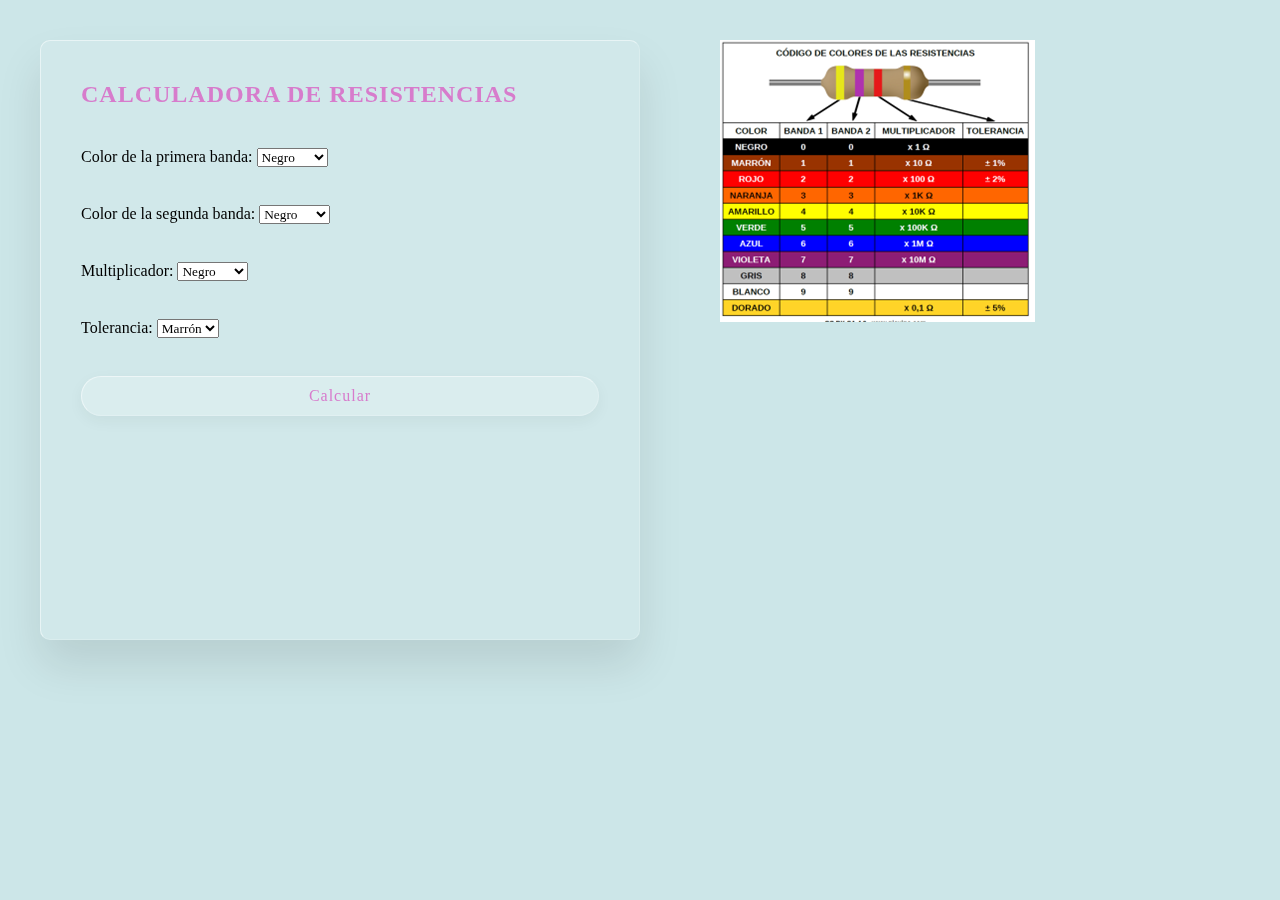
<file: index.html>
<!DOCTYPE html>
<html lang="en">
<head>
    <meta charset="UTF-8">
    <meta http-equiv="X-UA-Compatible" content="IE=edge">
    <meta name="viewport" content="width=device-width, initial-scal">
    <title>C.R </title>
    <link rel="icon" href="media/logo.png">
    <link rel="stylesheet" href="estilos.css">
</head>
<body>
    <section>
        <div class="contenedor">
            <div class="formulario">
                <h2>CALCULADORA DE RESISTENCIAS</h2>
                <form id="resistorForm">
                    <div class="input">
                        <label for="color1">Color de la primera banda:</label>
                        <select name="color1" id="color1">
                            <option value="0">Negro</option>
                            <option value="1">Marrón</option>
                            <option value="2">Rojo</option>
                            <option value="3">Naranja</option>
                            <option value="4">Amarillo</option>
                            <option value="5">Verde</option>
                            <option value="6">Azul</option>
                            <option value="7">Violeta</option>
                            <option value="8">Gris</option>
                            <option value="9">Blanco</option>
                        </select> <br> <br>
                    </div>

                    <div class="input">
                        <label for="color2">Color de la segunda banda:</label>
                        <select name="color2" id="color2">
                      <option value="0">Negro</option>
                      <option value="1">Marrón</option>
                      <option value="2">Rojo</option>
                      <option value="3">Naranja</option>
                      <option value="4">Amarillo</option>
                      <option value="5">Verde</option>
                      <option value="6">Azul</option>
                      <option value="7">Violeta</option>
                      <option value="8">Gris</option>
                      <option value="9">Blanco</option>
                        </select><br><br>
                    </div>

                    <div class="input">
                        <label for="multiplicador">Multiplicador:</label>
                        <select name="multiplicador" id="multiplicador">
                            <option value="1">Negro</option>
                            <option value="10">Marrón</option>
                            <option value="100">Rojo</option>
                            <option value="1000">Naranja</option>
                            <option value="10000">Amarillo</option>
                            <option value="100000">Verde</option>
                            <option value="1000000">Azul</option>
                            <option value="10000000">Violeta</option>
                            <option value="100000000">Dorado</option>
                        </select><br><br>
                    </div>

                    <div class="input">
                        <label for="tolerancia">Tolerancia:</label>
                        <select name="tolerancia" id="tolerancia">
                           <option value="1%">Marrón</option>
                           <option value="2%">Rojo</option>
                           <option value="5%">Dorado</option>
                        </select><br><br>
                    </div>

                    <div class="input">
                        <input type="button" value="Calcular" onclick="calcularResistencia()">
                    </div>
                </form>

                <div id="resultado"></div>
            </div>
        </div>
    </section>

    <section>
        <div class="imagen">
            <img src="ImagenResistencias.png" alt="">
        </div>
        
    </section>

    <script>
        // Funcion para calcular la resistencia 
        function calcularResistencia() {
            // Se obtienen los valores del formulario
            var color1 = parseInt(document.getElementById("color1").value) || 0;
            var color2 = parseInt(document.getElementById("color2").value) || 0;
            var multiplicador = parseInt(document.getElementById("multiplicador").value) || 0;
            var tolerancia = parseFloat(document.getElementById("tolerancia").value) || 0;
            var value= 0;
        
            //Se calcula el valor de la resistencia 
            //mulyiplicar el color de la primera banda por 10 y asi sumar el color de la segunda banda 
            var value = color1 * 10 + color2;
            //al resultado anterior se le multiplica lo que equivale el color de la tercera banda o multiplicador 
            value *= multiplicador;

            // Calcular los valores minimos y maximos 
            var minValue = value - (value * (tolerancia / 100));
            var maxValue = value + ( value * (tolerancia / 100));


            // Se muestra el resultado 
            document.getElementById("resultado").innerHTML = "El valor de la resistencia es: " + value + " ohms, al " + tolerancia + " %"+
             " con un rango de " + minValue+ " a " + maxValue  + " ohms.";
        }
    </script>
</body>
</html>
</file>
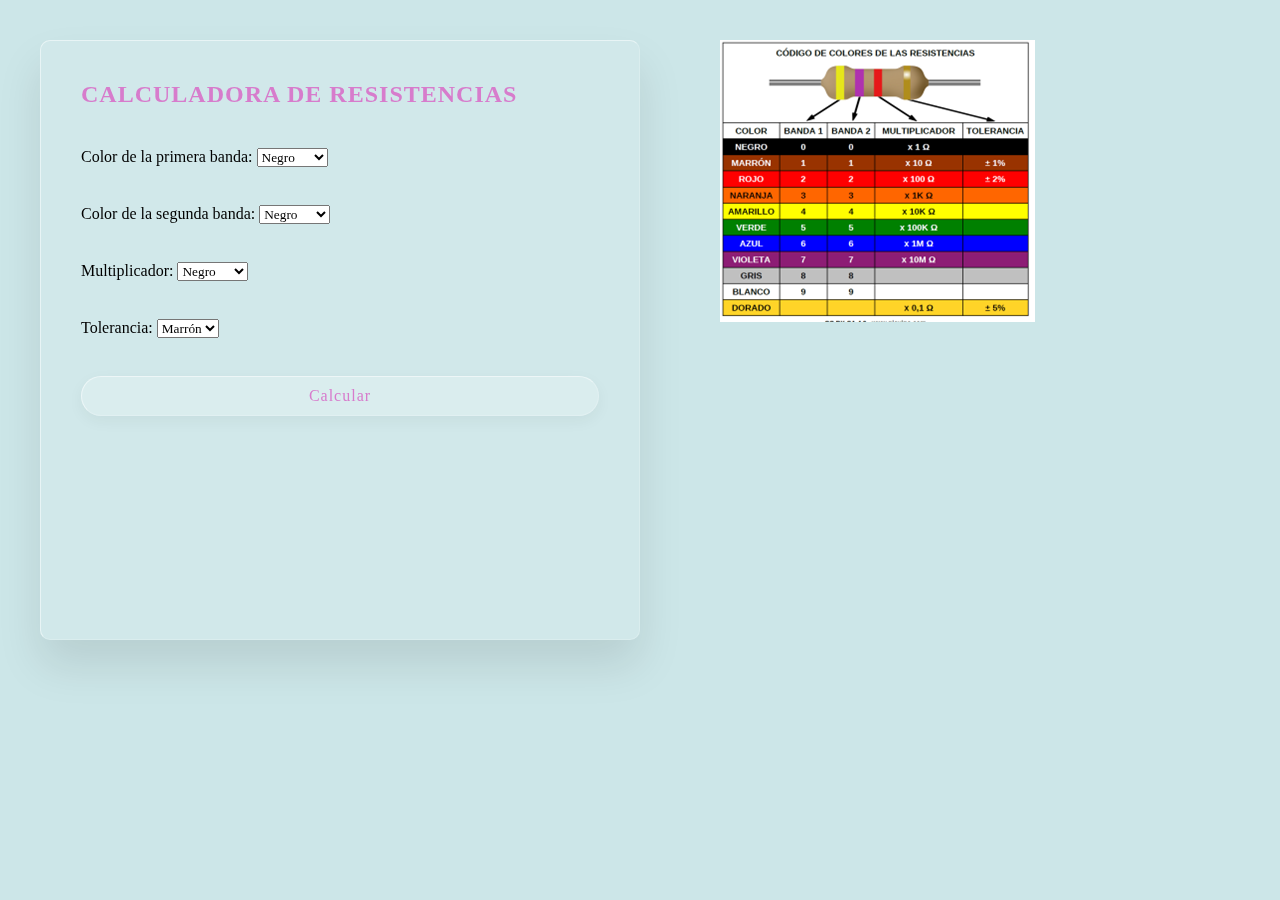
<file: colores.html>
<!DOCTYPE html>
<html lang="en">
<head>
    <meta charset="UTF-8">
    <meta http-equiv="X-UA-Compatible" content="IE=edge">
    <meta name="viewport" content="width=device-width, initial-scal">
    <title>C.R </title>
    <link rel="icon" href="media/logo.png">
    <link rel="stylesheet" href="estilos.css">
</head>
<body>
    <section>
        <div class="contenedor">
            <div class="formulario">
                <h2>CALCULADORA DE RESISTENCIAS</h2>
                <form id="resistorForm">
                    <div class="input">
                        <label for="color1">Color de la primera banda:</label>
                        <select name="color1" id="color1">
                            <option value="0">Negro</option>
                            <option value="1">Marrón</option>
                            <option value="2">Rojo</option>
                            <option value="3">Naranja</option>
                            <option value="4">Amarillo</option>
                            <option value="5">Verde</option>
                            <option value="6">Azul</option>
                            <option value="7">Violeta</option>
                            <option value="8">Gris</option>
                            <option value="9">Blanco</option>
                        </select> <br> <br>
                    </div>

                    <div class="input">
                        <label for="color2">Color de la segunda banda:</label>
                        <select name="color2" id="color2">
                      <option value="0">Negro</option>
                      <option value="1">Marrón</option>
                      <option value="2">Rojo</option>
                      <option value="3">Naranja</option>
                      <option value="4">Amarillo</option>
                      <option value="5">Verde</option>
                      <option value="6">Azul</option>
                      <option value="7">Violeta</option>
                      <option value="8">Gris</option>
                      <option value="9">Blanco</option>
                        </select><br><br>
                    </div>

                    <div class="input">
                        <label for="multiplicador">Multiplicador:</label>
                        <select name="multiplicador" id="multiplicador">
                            <option value="1">Negro</option>
                            <option value="10">Marrón</option>
                            <option value="100">Rojo</option>
                            <option value="1000">Naranja</option>
                            <option value="10000">Amarillo</option>
                            <option value="100000">Verde</option>
                            <option value="1000000">Azul</option>
                            <option value="10000000">Violeta</option>
                            <option value="100000000">Dorado</option>
                        </select><br><br>
                    </div>

                    <div class="input">
                        <label for="tolerancia">Tolerancia:</label>
                        <select name="tolerancia" id="tolerancia">
                           <option value="1%">Marrón</option>
                           <option value="2%">Rojo</option>
                           <option value="5%">Dorado</option>
                        </select><br><br>
                    </div>

                    <div class="input">
                        <input type="button" value="Calcular" onclick="calcularResistencia()">
                    </div>
                </form>

                <div id="resultado"></div>
            </div>
        </div>
    </section>

    <section>
        <div class="imagen">
            <img src="ImagenResistencias.png" alt="">
        </div>
        
    </section>

    <script>
        function calcularResistencia() {
           //obtener los valores del formulario 
            var color1 = parseInt(document.getElementById("color1").value) || 0;
            var color2 = parseInt(document.getElementById("color2").value) || 0;
            var multiplicador = parseInt(document.getElementById("multiplicador").value) || 0;
            var tolerancia = document.getElementById("tolerancia").value || 0;

           //calcular el valor de la resistencia
            var value = color1 * 10 + color2;
            value *= multiplicador;

            // Mostrar el resultado
            document.getElementById("resultado").innerHTML = "El valor de la resistencia es: " + value + " ohms, al " + tolerancia;
        }
    </script>
</body>
</html>
</file>
<file: estilos.css>
*{
    margin: 0;
    padding: 0;
    box-sizing: border-box;
    font-family: 'Segoe UI';
}
body{
    background: rgb(204, 230, 232);
}
nav{
    background: rgb(203, 211, 208);
    border-radius: 50px;
    padding: 10px;
    box-shadow: 0 25px 20px -20px rgba(0,0,0,4);
}
ul img{
    width: 120px;
    height: 100px;
    border-radius: 60px;
}
nav ul li{
    list-style: none;
    display: inline-grid;
    padding: 10px 70px;
    margin:10px;
    font-size: 25px;
    font-weight: 800;
    color: #292828;
    cursor: pointer;
    position: relative;
    z-index: 2;
    transition: color 0.3s;
    font-family: cursive;
}
nav ul li::after{
    content: ´´;
    background: #000000;
    width: 100%;
    height: 100%;
    border-radius: 30px;
    position:absolute;
    top: 100%;
    left: 50%;
    transform: translate(-50%, -50%);
    z-index: -1;
    opacity: 0;
}
nav ul li:hover{
    color: #fff;
}
nav ul li:hover:after{
    top: 50%;
    opacity: 1;
}
.contenedor{
    border-top: 10px;
    border: 1px solid rgba(255,255,255,0.5);
    width: 600px;
    height: 600px;
    position: relative;
    background:rgba(255,255,255,0.1) ;
    border-radius: 10px;
    display: flex;
    justify-content: center;
    align-items: center;
    backdrop-filter: blur(5px);
    box-shadow: 0 25px 45px rgba(0,0,0,0.1);
    border-right: 1px solid rgba(255, 255, 255, 0.2);
    border-bottom: 1px solid rgba(255,255,255,0.2);
}
.formulario{
    position: relative;
    width: 100%;
    height: 100%;
    padding: 40px;
}
.formulario h2{
    position: relative;
    font-size: 24px;
    color: #d77ccc;
    font-weight: 800;
    letter-spacing: 1px;
    margin-bottom: 40px;
}
.formulario h2::before{
    content: ´´;
    position: absolute;
    left: 0;
    bottom: -10px;
    width: 80px;
    height: 4px;
    background: #ffffff8e;
}
.formulario .input{
    width: 100%;
    margin-top: 20px;
}
.formulario .input input{
    width: 100%;
    background: rgba(255, 255, 255, 0.2);
    border: none;
    outline: none;
    padding: 10px 20px;
    border-radius: 35px;
    border: 1px solid rgba(255,255,255,0.5);
    border-right: 1px solid rgba(255, 255, 255, 0.2);
    border-bottom: 1px solid rgba(255,255,255,0.2);
    font-size: 16px;
    letter-spacing: 1px;
    color: #d77ccc;
    box-shadow: 0 5px 15px rgba(0, 0, 0, 0.05);
}
.formulario .input .input::placeholder{
    color: #fff;
}
.formulario .input input[type="submit"]{
    background: #fff;
    color: #666;
    max-width: 100px;
    cursor: pointer;
    margin-bottom: 20px;
    font-weight: 600;
}

section{
    float: left;
    padding: 40px;
    
}
</file>
